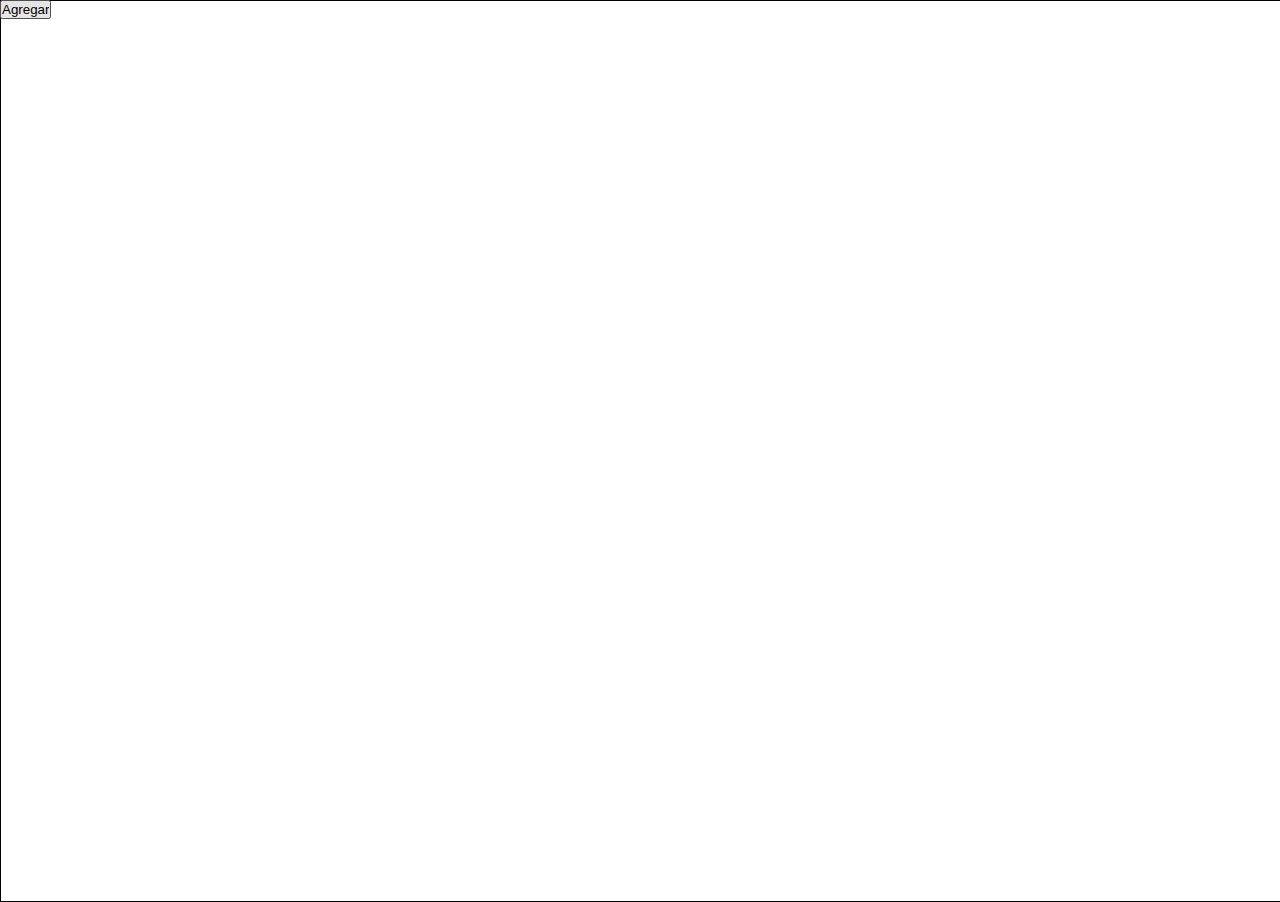
<file: index.html>
<!DOCTYPE html>
<html lang="en">
<head>
    <meta charset="UTF-8">
    <meta name="viewport" content="width=device-width, initial-scale=1.0">
    <title>Document</title>
    <link rel="stylesheet" href="index.css">
</head>
<body>
    <div class="page">
        <main class="main">
            <section class="controls">
                <form class="form">
                    <input type="submit" class="form__submit" value="Agregar">
                </form>
            </section>
            <section class="area"></section>
        </main>
    </div>
    <script src="index.js"></script>
</body>
</html>
</file>
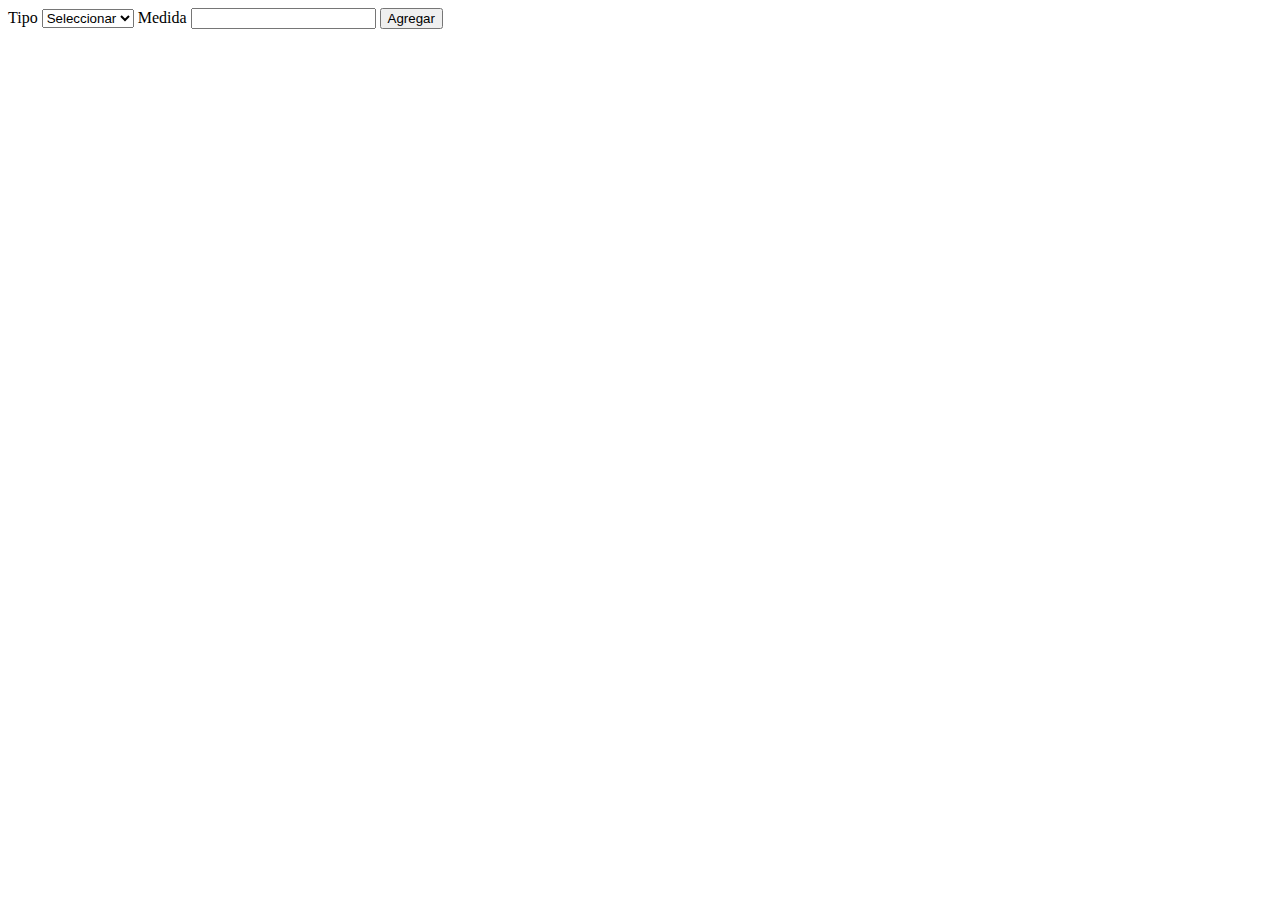
<file: poo_figuras/index.html>
<!DOCTYPE html>
<html lang="en">
<head>
    <meta charset="UTF-8">
    <meta name="viewport" content="width=device-width, initial-scale=1.0">
    <title>Figuras geometricas</title>
    <link rel="stylesheet" href="pages/index.css">
</head>
<body>
    <div class="page">
        <main class="main">
            <section class="controls">
                <form class="form">
                    <label for="select" class="form__label">Tipo</label>
                    <select name="type" id="select" class="form__input" required>
                        <option value="">Seleccionar</option>
                        <option value="square">Cuadrado</option>
                        <option value="circle">Circulo</option>
                    </select>
                    <label for="size" class="form__label">Medida</label>
                    <input type="number" step="1" class="form__input" name="size" required>
                    <input type="submit" class="form__submit" value="Agregar">
                </form>
            </section>
            <section class="shapes">

            </section>
        </main>
    </div>
    <template class="template">
        <article class="shape">
            <div class="shape__content"></div>
            <p class="shape__text"></p>
            <div class="shape__actions">
                <button class="shape__action shape__action_type_area">Area</button>
                <button class="shape__action shape__action_type_perimeter">Perimetro</button>
                <button class="shape__action shape__action_type_custom">Custom</button>
            </div>
        </article>
    </template>
    <script src="scripts/index.js" type="module"></script>
</body>
</html>
</file>
<file: index.css>
* {
    margin: 0;
    padding: 0;
}

.main {
    position: relative;
}

.controls {
    position: relative;
    z-index: 1;
}

.area {
    position: absolute;
    top: 0;
    left: 0;
    border: 1px solid black;
    width: 100%;
    height: 100vh;
    overflow: hidden;
}

.ball {
    position: absolute;
    border-radius: 50%;        
}

.ball_active {
    border: 5px dotted gold;
}
</file>
<file: poo_figuras/pages/index.css>
.shapes {
    display: flex;
    flex-wrap: wrap;
    gap: 30px;
}

.shape__actions {
    display: flex;
    flex-direction: column;
    gap: 10px;
}

.shape__content_type_square {
    height: 200px;
    width: 200px;
    border: 2px solid black;
}

.shape__content_type_circle {
    height: 200px;
    width: 200px;
    border: 2px solid black;
    border-radius: 50%;
}
</file>
